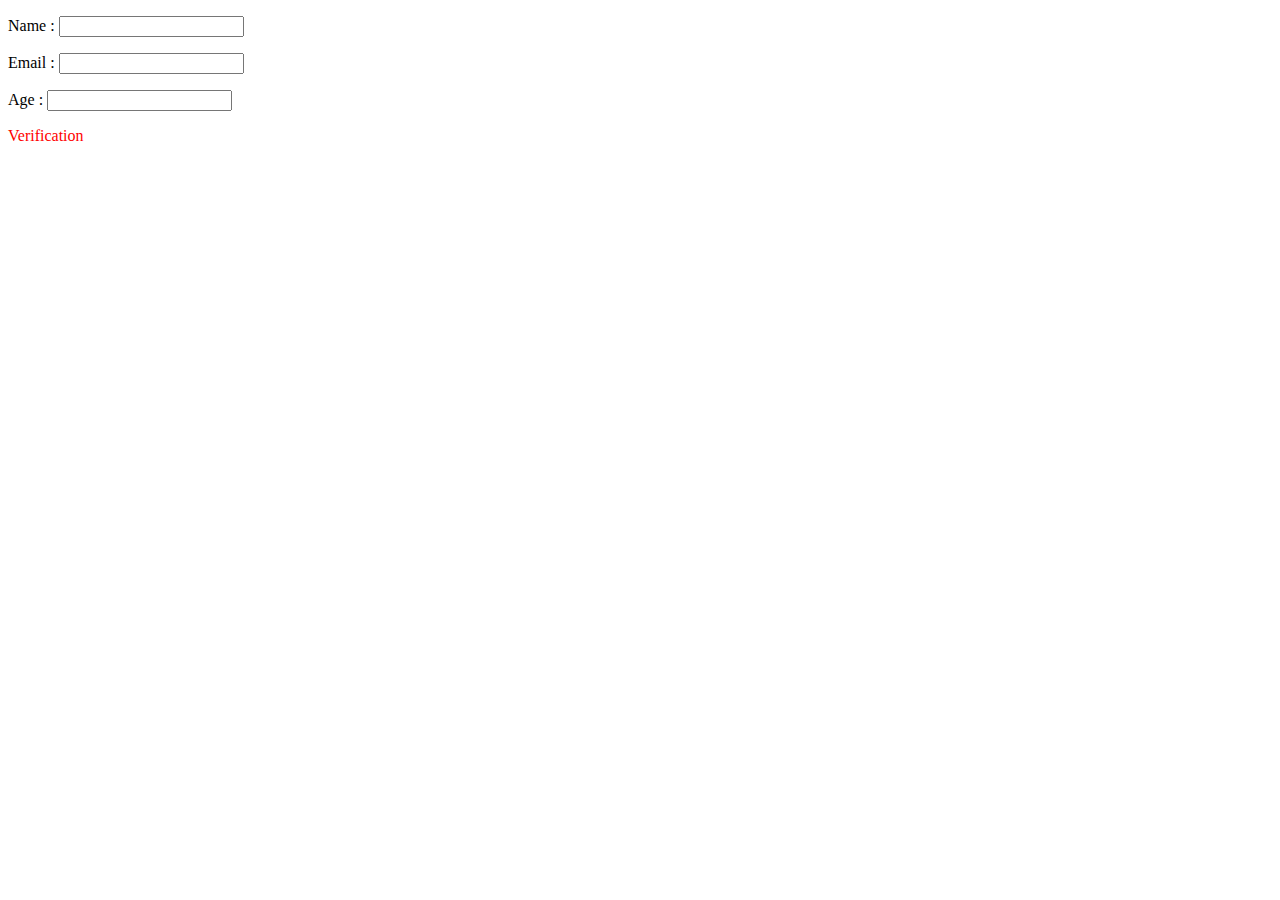
<file: exer1/index.html>
<!DOCTYPE html>
<html ng-app="classApp">
<head>
    <title>Clock!</title>

    <link rel="stylesheet" type="text/css" href="classstyle.css">

    <script src="angular.js"></script>

    <script src="bootstrap.js"></script>

    <script src="classCtrl.js"></script>
</head>
<body >

    <div ng-controller="classCtrl">
        <p >Name : <input type="text" ng-model="name" ng-class="name == '' ? 'missing' : 'ok'"></p>
        <p >Email : <input type="text" ng-model="email" ng-class="name == '' ? 'missing' : 'ok'"></p>
        <p >Age : <input type="text" ng-model="age" ng-class="id == '' ? 'missing' : 'ok'"></p>
        <p id="ver" ng-class="getClass()">Verification</p>

    </div>

    
    <br>
</body>
</html>
</file>
<file: exer1/classstyle.css>
.ok {
    color : green
}

.empty {
    color : red;
  
}
.partEmpty {
    color : orange;
  
}
.notEmpty {
    color : blue;
  
}
.other {
    color : green;
  
}
</file>
